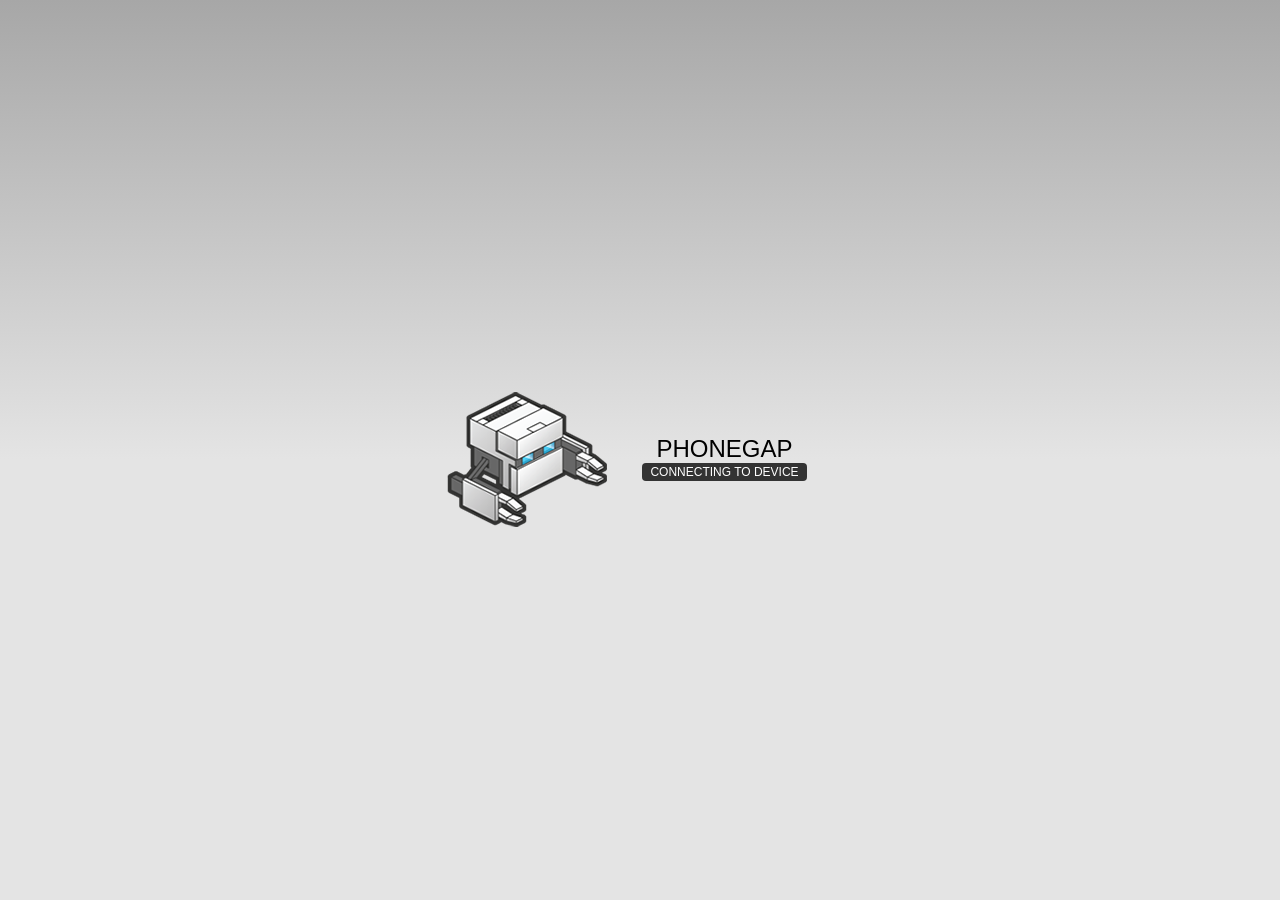
<file: www/index.html>
﻿<!DOCTYPE html>
<!--
    Licensed to the Apache Software Foundation (ASF) under one
    or more contributor license agreements.  See the NOTICE file
    distributed with this work for additional information
    regarding copyright ownership.  The ASF licenses this file
    to you under the Apache License, Version 2.0 (the
    "License"); you may not use this file except in compliance
    with the License.  You may obtain a copy of the License at

    http://www.apache.org/licenses/LICENSE-2.0

    Unless required by applicable law or agreed to in writing,
    software distributed under the License is distributed on an
    "AS IS" BASIS, WITHOUT WARRANTIES OR CONDITIONS OF ANY
     KIND, either express or implied.  See the License for the
    specific language governing permissions and limitations
    under the License.
-->
<html>
    <head>
        <meta http-equiv="Content-Type" content="text/html; charset=UTF-8" />
        <meta name="format-detection" content="telephone=no" />
        <meta name="viewport" content="user-scalable=no, initial-scale=1, maximum-scale=1, minimum-scale=1, width=device-width, height=device-height, target-densitydpi=device-dpi" />
        <link rel="stylesheet" type="text/css" href="css/index.css" />
        <title>Hello World</title>
    </head>
    <body>
        <div class="app">
            <h1>PhoneGap</h1>
            <div id="deviceready">
                <p class="status pending blink">Connecting to Device</p>
                <p class="status complete blink hide">Device is Ready</p>
            </div>
        </div>
        <script src="js/cordova-2.5.0.js"></script>
        <script type="text/javascript" src="js/index.js"></script>
        <script type="text/javascript">
            app.initialize();
        </script>
    </body>
</html>
</file>
<file: www/css/index.css>
/*
 * Licensed to the Apache Software Foundation (ASF) under one
 * or more contributor license agreements.  See the NOTICE file
 * distributed with this work for additional information
 * regarding copyright ownership.  The ASF licenses this file
 * to you under the Apache License, Version 2.0 (the
 * "License"); you may not use this file except in compliance
 * with the License.  You may obtain a copy of the License at
 *
 * http://www.apache.org/licenses/LICENSE-2.0
 *
 * Unless required by applicable law or agreed to in writing,
 * software distributed under the License is distributed on an
 * "AS IS" BASIS, WITHOUT WARRANTIES OR CONDITIONS OF ANY
 * KIND, either express or implied.  See the License for the
 * specific language governing permissions and limitations
 * under the License.
 */
* {
    -webkit-touch-callout: none;                /* prevent callout to copy image, etc when tap to hold */
    -webkit-text-size-adjust: none;             /* prevent webkit from resizing text to fit */
    -webkit-tap-highlight-color: rgba(0,0,0,0); /* make transparent link selection, adjust last value opacity 0 to 1.0 */
    -webkit-user-select: none;                  /* prevent copy paste, to allow, change 'none' to 'text' */
}

body {
    background-color:#E4E4E4;
    background-image:linear-gradient(top, #A7A7A7 0%, #E4E4E4 51%);
    background-image:-webkit-linear-gradient(top, #A7A7A7 0%, #E4E4E4 51%);
    background-image:-ms-linear-gradient(top, #A7A7A7 0%, #E4E4E4 51%);
    background-image:-webkit-gradient(
        linear,
        left top,
        left bottom,
        color-stop(0, #A7A7A7),
        color-stop(0.51, #E4E4E4)
    );
    background-attachment:fixed;
    font-family:'HelveticaNeue-Light', 'HelveticaNeue', Helvetica, Arial, sans-serif;
    font-size:12px;
    height:100%;
    margin:0px;
    padding:0px;
    text-transform:uppercase;
    width:100%;
}

/* Portrait layout (default) */
.app {
    background:url(../img/logo.png) no-repeat center top; /* 170px x 200px */
    position:absolute;             /* position in the center of the screen */
    left:50%;
    top:50%;
    height:50px;                   /* text area height */
    width:225px;                   /* text area width */
    text-align:center;
    padding:180px 0px 0px 0px;     /* image height is 200px (bottom 20px are overlapped with text) */
    margin:-115px 0px 0px -112px;  /* offset vertical: half of image height and text area height */
                                   /* offset horizontal: half of text area width */
}

/* Landscape layout (with min-width) */
@media screen and (min-aspect-ratio: 1/1) and (min-width:400px) {
    .app {
        background-position:left center;
        padding:75px 0px 75px 170px;  /* padding-top + padding-bottom + text area = image height */
        margin:-90px 0px 0px -198px;  /* offset vertical: half of image height */
                                      /* offset horizontal: half of image width and text area width */
    }
}

h1 {
    font-size:24px;
    font-weight:normal;
    margin:0px;
    overflow:visible;
    padding:0px;
    text-align:center;
}

.status {
    background-color:#333333;
    border-radius:4px;
    -webkit-border-radius:4px;
    color:#FFFFFF;
    font-size:12px;
    margin:0px 30px;
    padding:2px 0px;
}

.status.complete {
    background-color:#4B946A;
}

.hide {
    display:none;
}

@keyframes fade {
    from { opacity: 1.0; }
    50% { opacity: 0.4; }
    to { opacity: 1.0; }
}
 
@-webkit-keyframes fade {
    from { opacity: 1.0; }
    50% { opacity: 0.4; }
    to { opacity: 1.0; }
}
 
.blink {
    animation:fade 3000ms infinite;
    -webkit-animation:fade 3000ms infinite;
}
</file>
